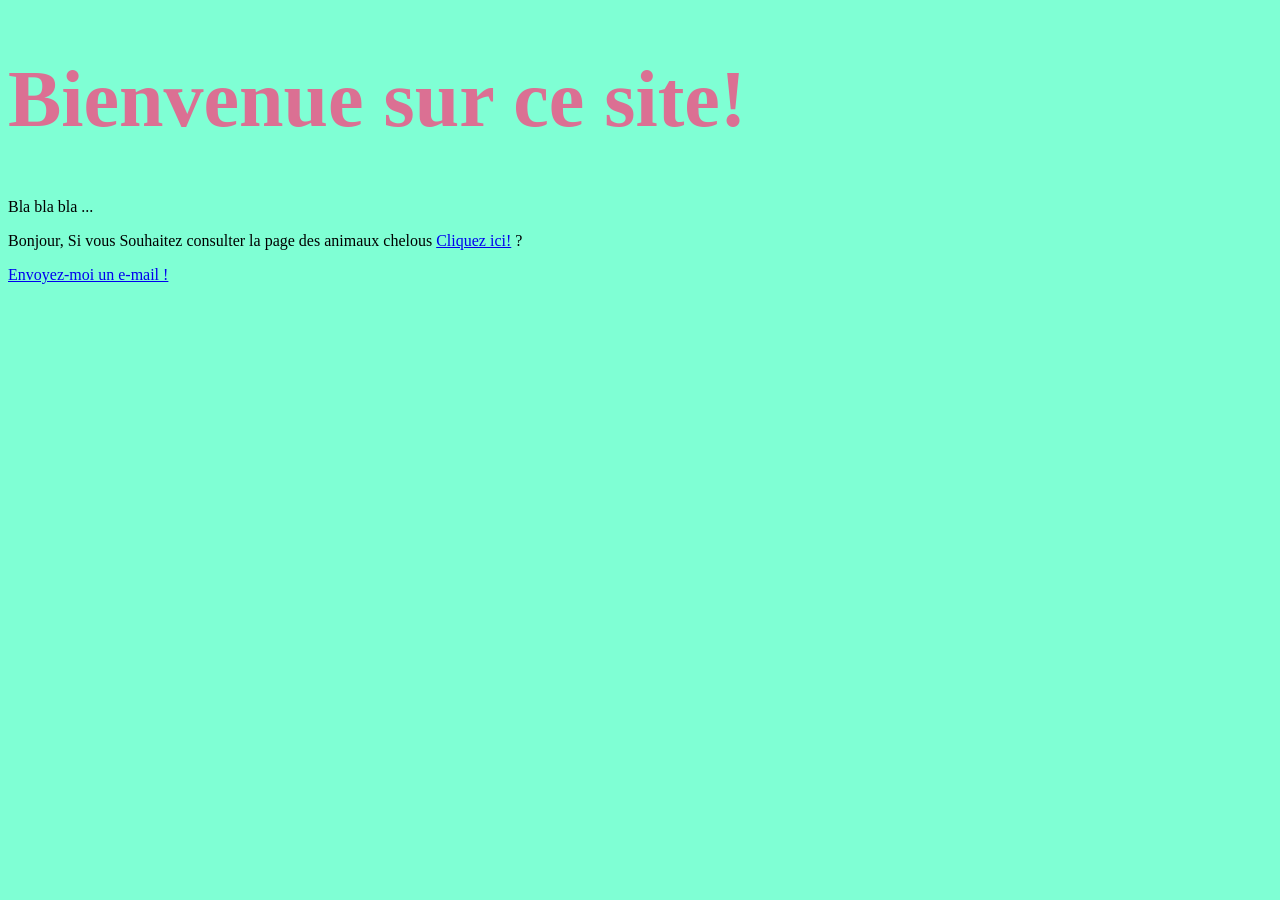
<file: index.html>
<!doctype html>
<html lang="fr-FR">
	
    
    <head>
		
        
        <meta charset="utf-8">
		<title>Page 1</title>
        <link rel="stylesheet" href="css/main.css">
        <link rel="shortcut icon" type="image/png" href="images/favicon.png"/>
	
    
    </head>
	
    <body>
		
        
        <h1  class="titre">Bienvenue sur ce site!</h1>
        <p>Bla bla bla ... </p>
        <p>Bonjour, Si vous Souhaitez consulter la page des animaux chelous <a href="page2.html" title="CLICK">Cliquez ici!</a> ?</p>
        <p><a href="mailto:antho.barriol@gmail.com">Envoyez-moi un e-mail !</a></p>
        
	
    
    </body>


</html>
</file>
<file: css/main.css>
body {
    background-color: aquamarine;
}
.titre{
    color:palevioletred;
    font-size: 80px;
}
</file>
